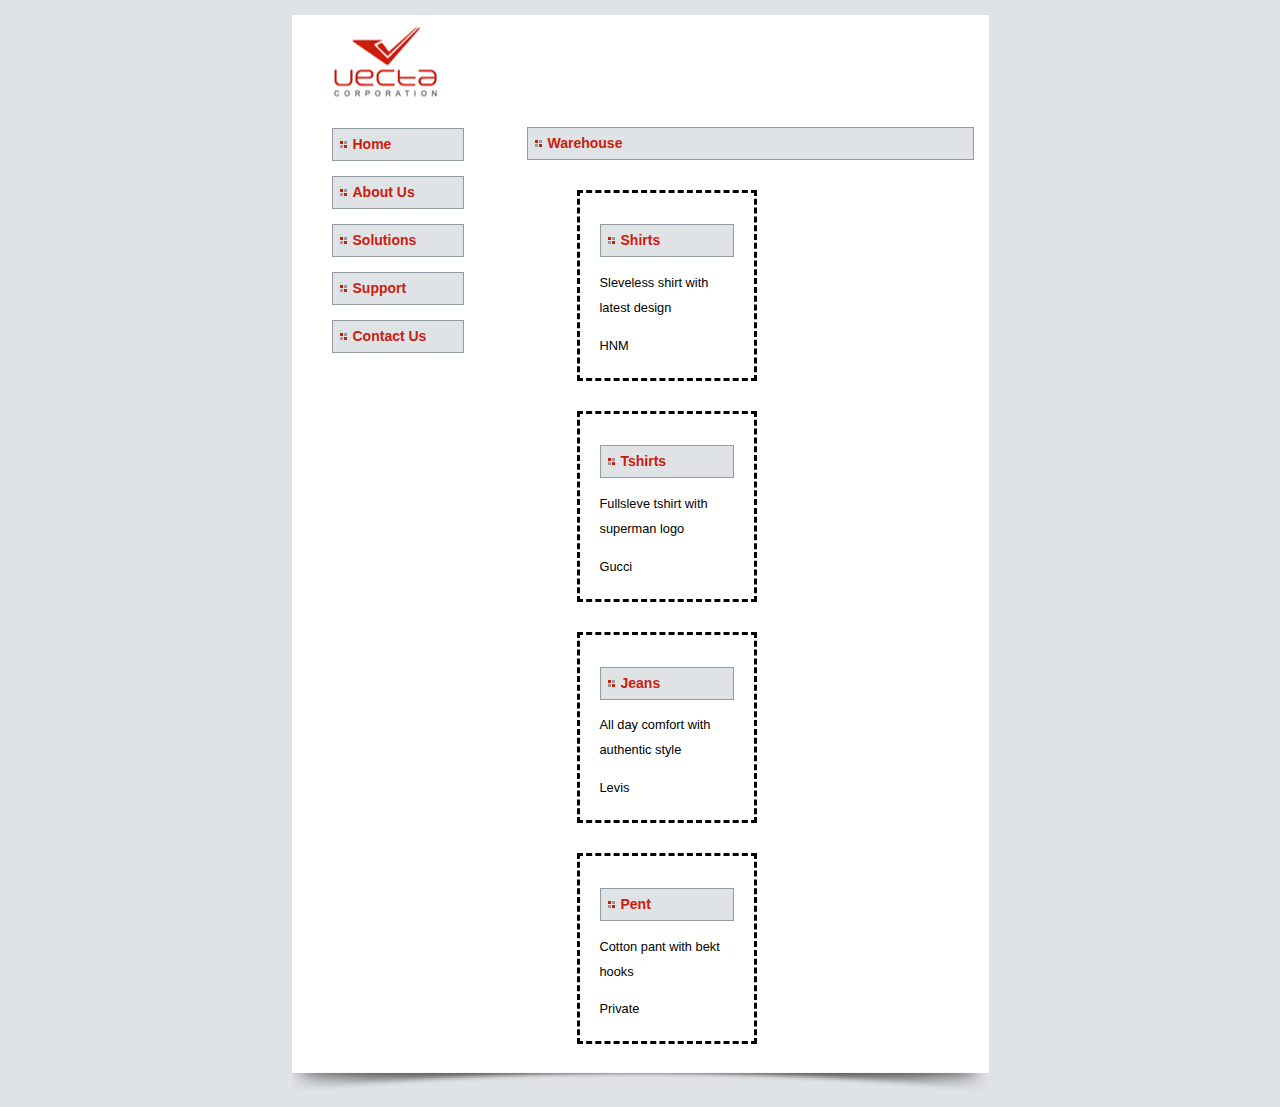
<file: WEB303As05/index.html>
<!DOCTYPE html>
<html lang="en">

<head>
	<title>Welcome to E Corp.</title>
	<link href="styles.css" type="text/css" rel="stylesheet">
</head>

<body>
	<section id="container">
		<header></header>

		<nav>
			<ul>
				<li><a href="index.html">Home</a></li>
				<li><a href="aboutus.html">About Us</a></li>
				<li><a href="solutions.html">Solutions</a></li>
				<li><a href="support.html">Support</a></li>
				<li><a href="contactus.html">Contact Us</a></li>
			</ul>
		</nav>

		<section id="content">
			<h2>Warehouse</h2>

			<div id="content-item-list">
				<!-- sample of what your toString should output
					<div id="content-item-0">
						<h4>Arya Patel</h4>
						<p>A normal guy with futuristic goals</p>
						<div>Indian</div>
					</div>
				-->
			</div>
		</section>

		<footer></footer>
	</section>

	<script src="jquery.js"></script>
	<script src="script.js"></script>
</body>

</html>
</file>
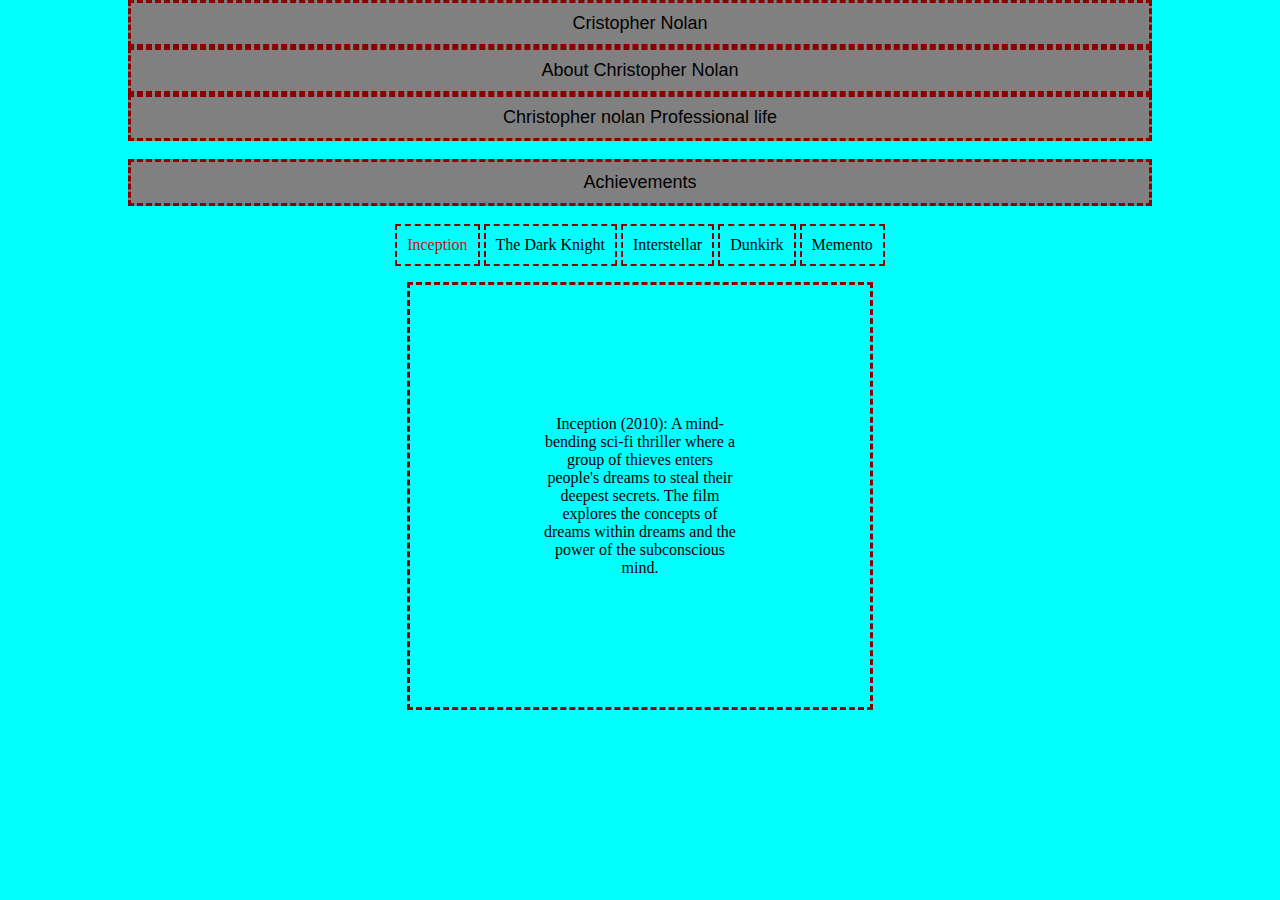
<file: Assignment-6/WEB303As06/index.html>
<html>

<head>
	<link href="css/style.css" rel="stylesheet">
	<meta name="viewport" content="width=device-width, initial-scale=1.0">

</head>

<body>
	<ul class="accordion">
		<li>
			<button class="accordion-control">
				Cristopher Nolan
			</button>
			<div class="accordion-panel">
				<!-- images goes here -->
				<img src="image/cn1.jpg" alt=""><!-- https://m.imdb.com/name/nm0634240/mediaviewer/rm2047771392/ -->
				<img src="image/cn2.jpg" alt=""><!--  https://m.imdb.com/name/nm0634240/mediaviewer/rm3352788992/ -->
				<img src="image/cn3.jpg" alt=""><!-- https://m.imdb.com/name/nm0634240/mediaviewer/rm3602809600/-->
			</div>
			<button class="accordion-control">
				About Christopher Nolan
			</button>
			<div class="accordion-panel">
				<!-- Information goes here -->
				Christopher Nolan is a renowned British-American filmmaker known for his contributions to the world of
				cinema. Here is some information about him:

				• Date of Birth: Christopher Nolan was born on July 30, 1970, in Westminster, London, United Kingdom.
				• Residence: As of my last knowledge update in January 2022, Christopher Nolan was known to maintain a
				relatively private personal life. He has kept his residence largely out of the public eye.
				• Awards: Christopher Nolan has received numerous awards and nominations for his work in filmmaking.
				Some of his notable awards include:
				• Academy Awards (Oscars): He has received multiple nominations for his work, including Best Director
				and Best Original Screenplay for “Inception” and “Dunkirk.”
				• BAFTA Awards: Nolan has won BAFTA Awards for Best Director and Best Original Screenplay for
				“Inception.”
				• Directors Guild of America Awards: He has been recognized with the DGA Award for Outstanding
				Directorial Achievement in Feature Film for “Inception.”
				• Critics Choice Movie Awards: Nolan has won awards for Best Director and Best Original Screenplay for
				various films, including “Inception.”
				<!-- Source: https://en.m.wikipedia.org/wiki/Christopher_Nolan -->
			</div>
			<button class="accordion-control">
				Christopher nolan Professional life
			</button>
			<div class="accordion-panel">
				Professional Life: Christopher Nolan is widely regarded as one of the most influential and innovative
				filmmakers of his generation. He gained prominence with films like “Memento” and “The Dark Knight”
				trilogy. His professional life is marked by a commitment to pushing the boundaries of storytelling and
				filmmaking techniques. Nolan is known for his intricate and non-linear narratives, as well as his
				preference for practical effects over CGI in his movies.
				<!-- source: https://en.m.wikipedia.org/wiki/Christopher_Nolan -->
			</div>
		</li>
	</ul>

	<ul class="accordion">
		<li>
			<button class="accordion-control">
				Achievements
			</button>
			<div class="accordion-panel">

				Achievements: Christopher Nolan's achievements include:
				• Successfully reimagining the Batman franchise with “Batman Begins,” “The Dark Knight,” and “The Dark
				Knight Rises,” which are considered some of the best superhero films ever made.
				• Bringing complex and thought-provoking narratives to mainstream audiences through films like
				“Inception” and “Interstellar.”
				• Being a pioneer in the use of IMAX technology in filmmaking, enhancing the cinematic experience.
				• Building a dedicated fan base and leaving a lasting impact on the film industry with his distinctive
				style and storytelling.

				<!-- source: https://en.m.wikipedia.org/wiki/Christopher_Nolan-->
			</div>
		</li>
	</ul>







	<ul class="tab-list">
		<li class="active">
			<a class="tab-control" href="#tab1">Inception</a>
		</li>
		<li>
			<a class="tab-control" href="#tab2">The Dark Knight</a>
		</li>
		<li>
			<a class="tab-control" href="#tab3">Interstellar</a>
		</li>
		<li>
			<a class="tab-control" href="#tab4">Dunkirk</a>
		</li>
		<li>
			<a class="tab-control" href="#tab5">Memento</a>
		</li>
	</ul>

	<div class="tab-panel active" id="tab1">
		<!-- Content for the first panel goes here -->


		Inception (2010): A mind-bending sci-fi thriller where a group of thieves enters people's dreams to steal their
		deepest secrets. The film explores the concepts of dreams within dreams and the power of the subconscious mind.
		<!-- source: https://en.m.wikipedia.org/wiki/Christopher_Nolan -->
	</div>
	<div class="tab-panel" id="tab2">
		<!-- Content for the second panel goes here -->

		The Dark Knight (2008): The second installment in Nolan's Batman trilogy, featuring Christian Bale as Batman and
		Heath Ledger as the iconic Joker. It delves into the complex relationship between hero and villain in Gotham
		City.

		<!-- source: https://en.m.wikipedia.org/wiki/Christopher_Nolan -->
	</div>
	<div class="tab-panel" id="tab3">
		<!-- Content for the third panel goes here -->


		Interstellar (2014): A visually stunning space odyssey that follows a group of astronauts on a journey through a
		wormhole to find a new habitable planet for humanity as Earth faces environmental collapse.
		<!-- source: https://en.m.wikipedia.org/wiki/Christopher_Nolan -->

	</div>
	<div class="tab-panel" id="tab4">
		<!-- Content for the fourth panel goes here -->



		Dunkirk (2017): A gripping war film that portrays the evacuation of Allied soldiers from the beaches of Dunkirk
		during World War II. Nolan masterfully weaves together three timelines to create a tense and immersive
		experience.

		<!-- source: https://en.m.wikipedia.org/wiki/Christopher_Nolan -->
	</div>
	<div class="tab-panel" id="tab5">
		<!-- Content for the fifth panel goes here -->

		Memento (2000): A psychological thriller told in reverse chronological order, following a man with short-term
		memory loss as he tries to uncover the truth about his wife's murder. It challenges the viewer's perception of
		time and memory.
		<!-- source: https://en.m.wikipedia.org/wiki/Christopher_Nolan -->
	</div>


	<script src="js/jquery.js"></script>
	<script type="text/javascript" src="js/script.js"></script>


</body>

</html>
</file>
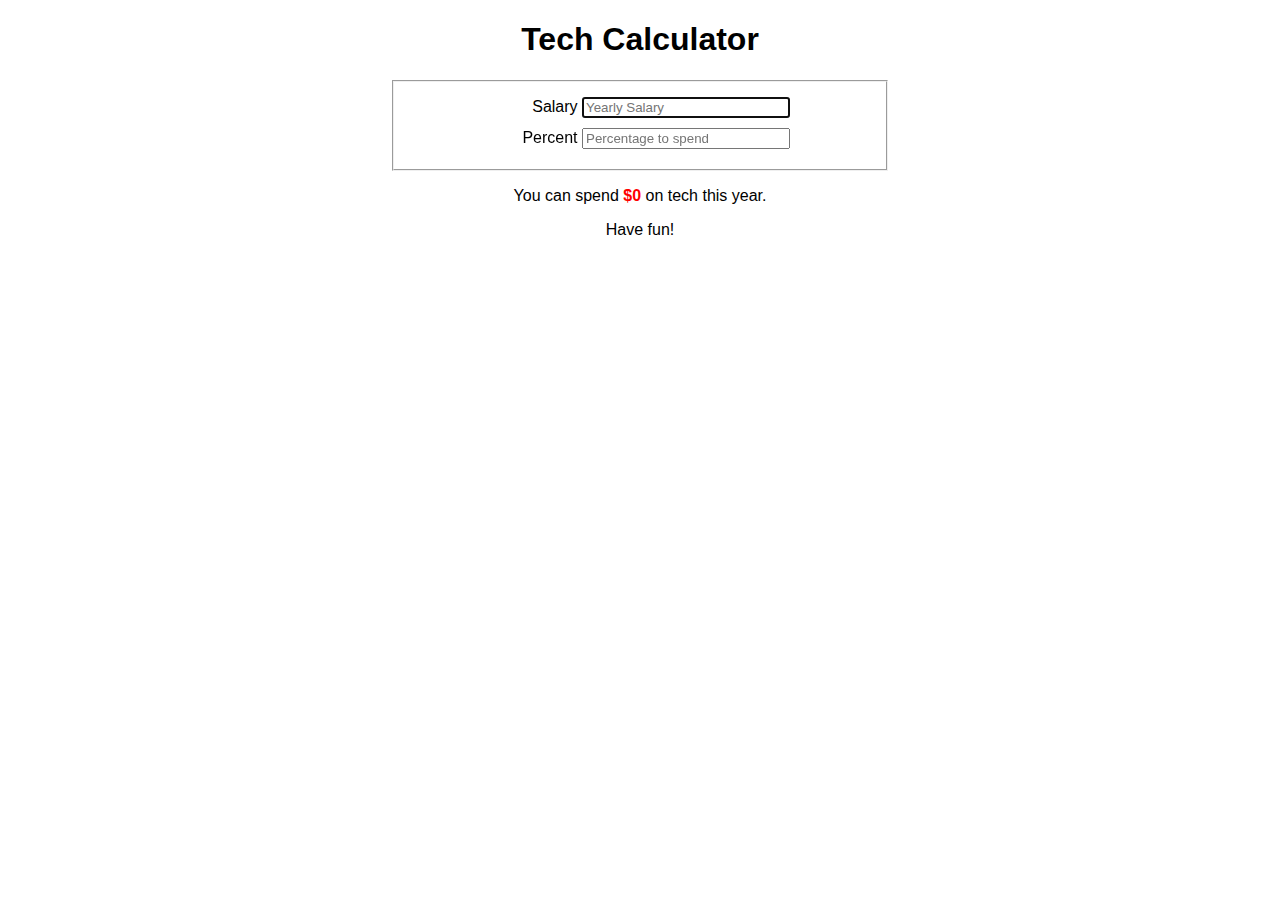
<file: as01.html>
<!doctype html>
<html>

<head>
	<!-- WEB303 Assignment 1 - jQuery -->
	<meta charset="utf-8" />
	<title>Tech Calculator</title>
	<link rel="stylesheet" href="style.css" />
	<script src="jquery.js"></script>
	<script src="script.js"></script>
</head>

<body>
	<h1>Tech Calculator</h1>
	<form>
		<fieldset>
			<label>Salary
				<input type="text" id="yearly-salary" placeholder="Yearly Salary" autofocus="autofocus" /></label>
			<label>Percent
				<input type="text" id="percent" placeholder="Percentage to spend" /></label>
		</fieldset>
		<p>You can spend <span id="amount">$0</span> on tech this year.</p>
		<p>Have fun!</p>
	</form>
</body>

</html>
</file>
<file: WEB303As05/styles.css>
article,
aside,
figure,
footer,
header,
nav,
section {
  display: block;
}
body {
  font-family: Arial, Helvetica, sans-serif;
  font-size: 0.8em;
  line-height: 25px;
  background-color: #dfe3e6;
}
#container {
  background: #fff;
  width: 697px;
  margin: 15px auto 0 auto;
}
header {
  height: 100px;
  background: url('images/logo.gif') no-repeat 25px;
}
nav {
  width: 235px;
  float: left;
}
nav ul {
  list-style-type: none;
}
nav ul li a:link,
nav ul li a:visited,
#content h2 {
  font-size: 14px;
  font-weight: bold;
  background: #dfe3e6 url('images/bullet.gif') no-repeat 7px center;
  padding: 3px 0 3px 20px;
  border: solid #929ca4 1px;
  color: #cc1c0d;
}
nav ul li a:link,
nav ul li a:visited {
  width: 110px;
  margin-bottom: 15px;
  text-decoration: none;
  display: block;
}
nav ul li a:hover {
  color: #000;
  background-color: #ccc;
}
#content {
  width: 447px;
  float: left;
  background-color: #fff;
  padding-right: 15px;
}
h3,
h4 {
  margin: 0;
  color: #000080;
}
footer {
  height: 35px;
  background: url('images/footer.gif');
  clear: both;
}
</file>
<file: Assignment-6/WEB303As06/css/style.css>
/*  
Name : Arya Patel
File name : style.css
Task : Assignment -6

*/


html,
body {
	margin: 0;
	padding: 0;
	text-align: center;
	background-color:aqua;
}

.accordion-panel {
	display: none;

}
img{
	width: 250px;
	height: 300px;
}

.tab-panel.active {
	display: block;
}

ul.accordion {
	list-style: none;
	margin-left: 0;
	padding-left: 0;
	font-size: large;
}

button.accordion-control {
	background-color:gray;
	padding: 10px;
	display: block;
	width: 80%;
	margin : 0 auto;
	font-family: 'Lucida Sans', 'Lucida Sans Regular', 'Lucida Grande', 'Lucida Sans Unicode', Geneva, Verdana, sans-serif;
	font-size: large;
    border: 3px dashed darkred;

}

.accordion-panel {
	display: none;
	padding: 10px;
	font-size: 1em;
	font-size: 15px;
	width: 77%;
	margin: 0 auto;
}

ul.tab-list {
    padding-inline-start: 0px;
}

ul.tab-list li {
	display: inline-block;
	padding: 10px;
	border: 2px dashed darkred;
}

a:link {
	color: black;
	text-decoration: none;
}

ul.tab-list li.active {
	background-color: aqua;
}

ul.tab-list li.active a {
	color: rgb(211, 10, 10);
}

.tab-panel {
	display: none;
	width: 200px;
	padding: 130px;
	border: 3px dashed darkred;
  	margin: 0 auto;
}

.tab-panel.active {
	display: block;
}
</file>
<file: style.css>
body {
  font-size: 16px;
  font-family: Helvetica, sans-serif;
  margin: 0 auto;
  max-width: 500px;
}

h1 {
	text-align: center;
}

label {
	display: block;
	width: 300px;
	text-align: right;
	  margin: 10px auto;
}

input[type=text] {
	width: 200px;
}

p {
	text-align: center;
}

span {
	font-weight: bold;
	color: red;
}
</file>
